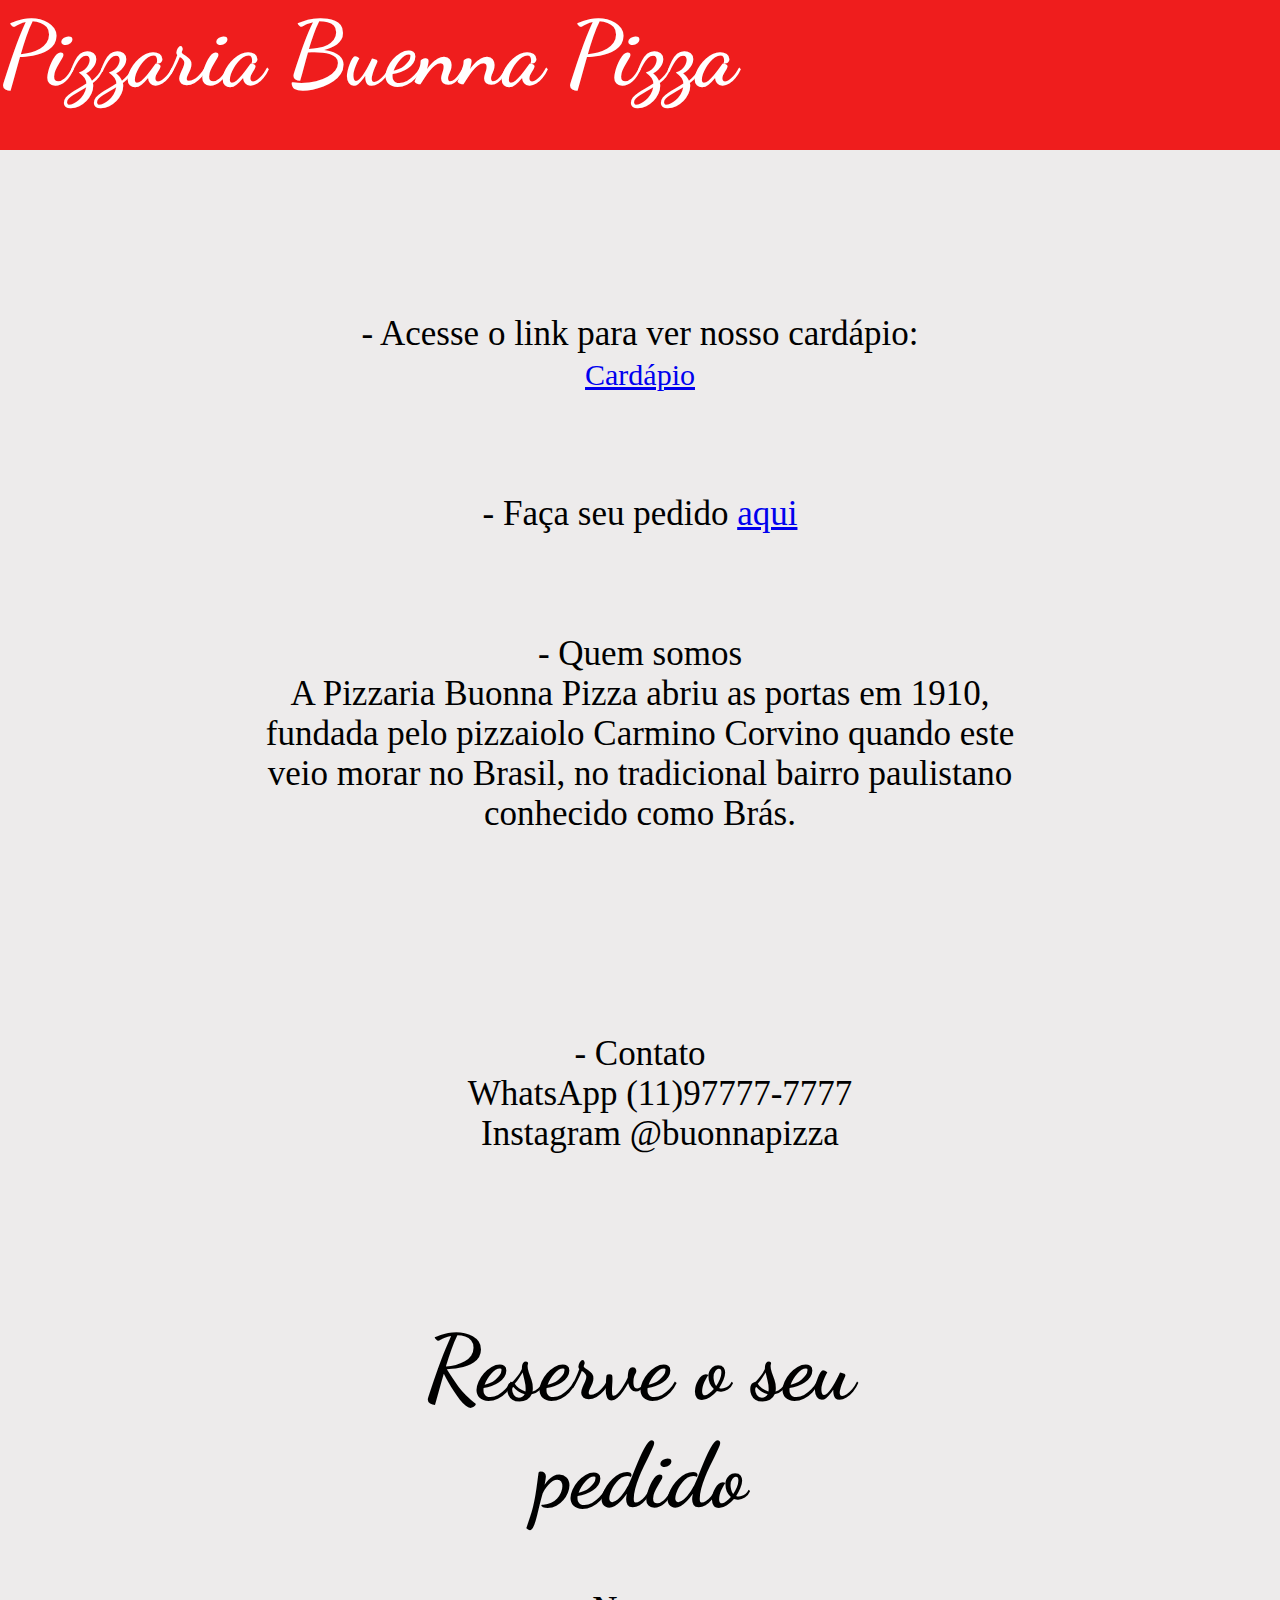
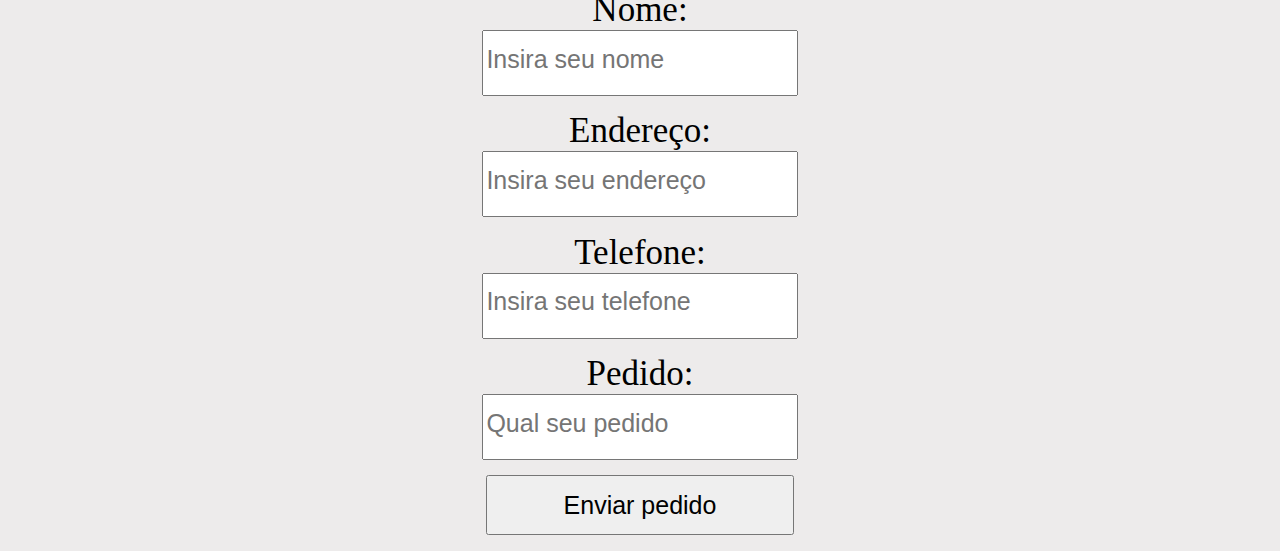
<file: index.html>
<!DOCTYPE html>
<html lang="pt-BR">
<head>
    <meta charset="UTF-8">
    <meta name="viewport" content="width=device-width, initial-scale=1.0">
    <title>Pizzaria Buonna Pizza</title>
    <link rel="stylesheet" href="styles.css">
</head>
<body>
    <div class="head">
        <div><h1>Pizzaria Buenna Pizza</h1></div>
    </div>

<div class="boxInformacoes">
    <div class="informacoes">
        <p> - Acesse o link para ver nosso cardápio: <br><a href="cardapio.html" target="_blank" class="linkCardapio">Cardápio</a></p>
    </div>

    <div class="informacoes">
        <p> - Faça seu pedido <a href="#pedido">aqui</a> <br></p>
    </div>


    <div class="informacoes">- Quem somos
        <p class="paragrafo">A Pizzaria Buonna Pizza abriu as portas em 1910, fundada pelo pizzaiolo Carmino Corvino
        quando este veio morar no Brasil, no tradicional bairro paulistano conhecido como Brás.</p>
    </div>

    <div class="informacoes">
        <p class="informacoes">- Contato</p>
        <ul>
            <li class="contato">WhatsApp (11)97777-7777</li>
            <li class="contato">Instagram @buonnapizza</li>
        </ul>
    </div>

    <form class="formulario">
        <h2 class="subtitulo" id="pedido">Reserve o seu pedido</h2>
        <div class="formularioDivisao">
            <p>Nome:</p>
            <input type="text" placeholder="Insira seu nome">
        </div>
        <div class="formularioDivisao">
            <p>Endereço:</p>
            <input type="text" placeholder="Insira seu endereço">
        </div>
        <div class="formularioDivisao">
            <p>Telefone:</p>
            <input type="tel" placeholder="Insira seu telefone">
        </div>
        <div class="formularioDivisao">
            <p>Pedido:</p>
            <input type="text" placeholder="Qual seu pedido" id="pedido">
        </div>

        <button type="submit">Enviar pedido</button>
    </form>




</div>



</body>
</html>
</file>
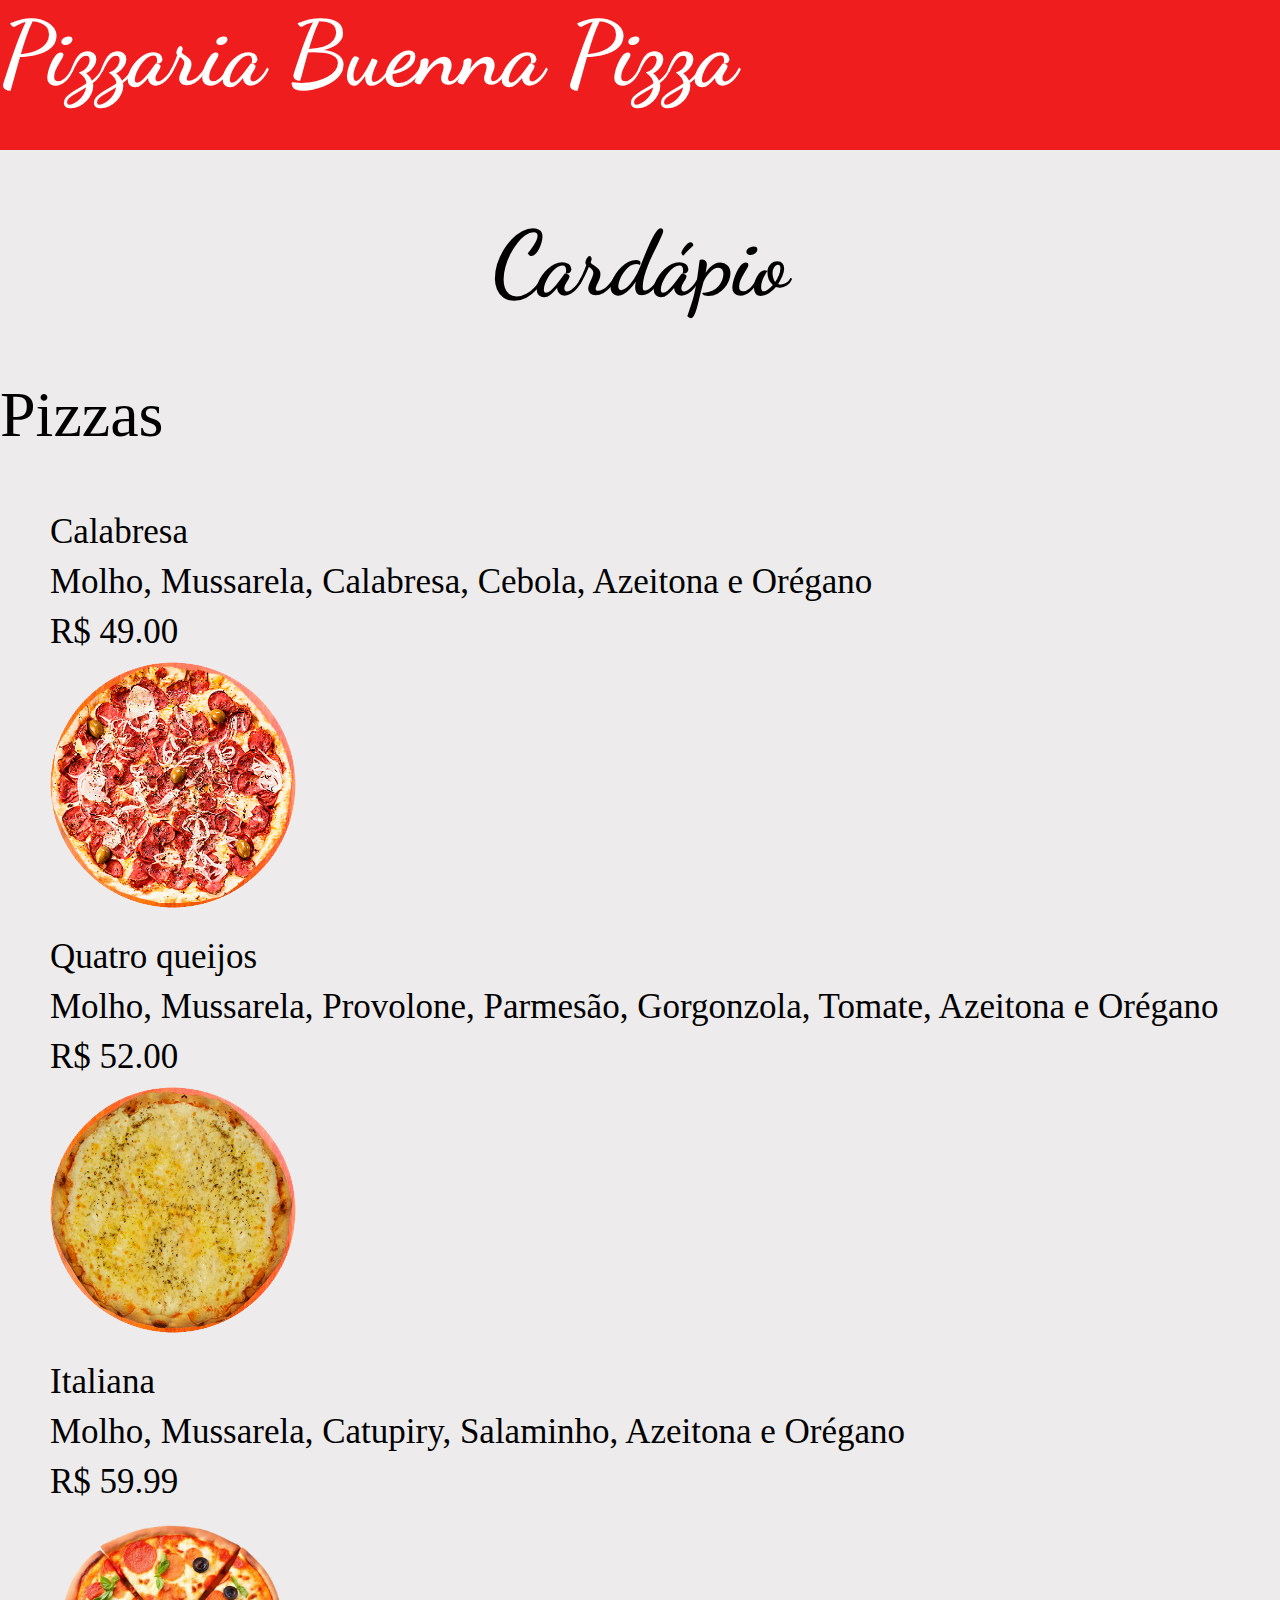
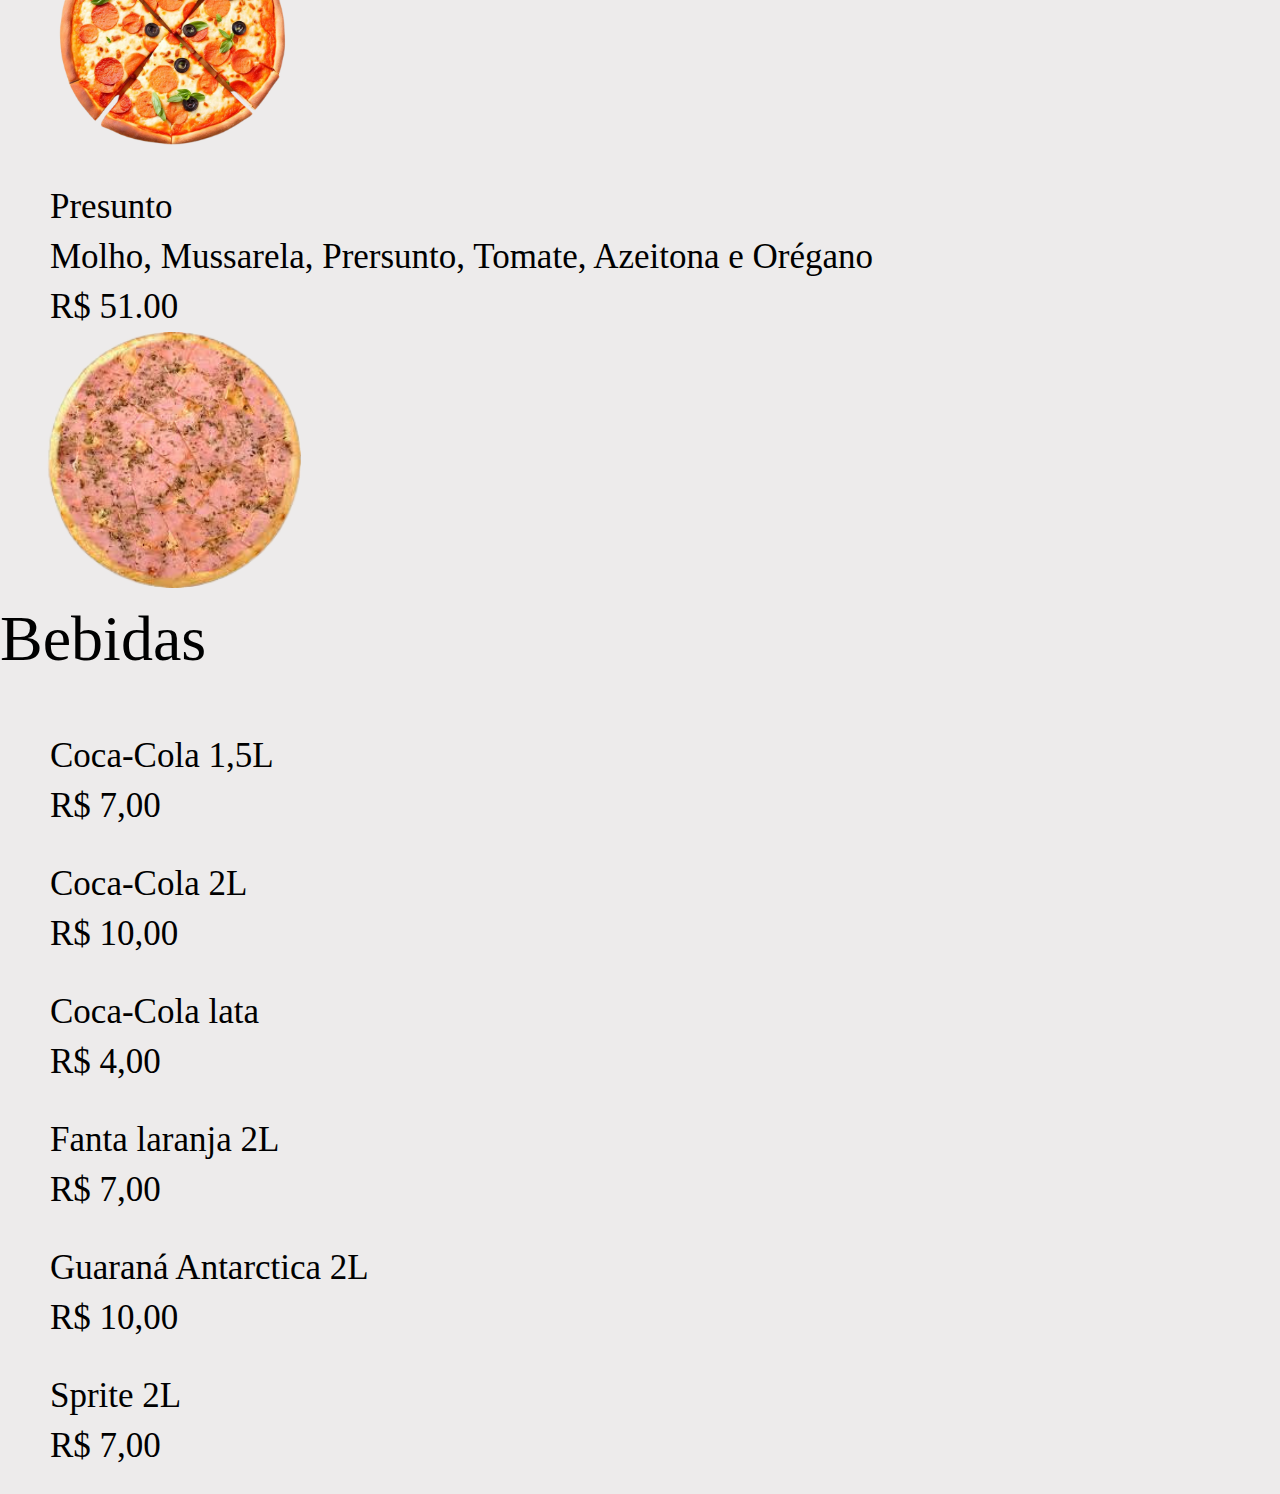
<file: cardapio.html>
<!DOCTYPE html>
<html lang="pt-BR">
<head>
    <meta charset="UTF-8">
    <meta name="viewport" content="width=device-width, initial-scale=1.0">
    <title>Cardápio Buenna Pizza</title>
    <link rel="stylesheet" href="styles.css">
</head>
<body>
    <div class="head">
        <div><h1>Pizzaria Buenna Pizza</h1></div>
    </div>

    <h2>Cardápio</h2>

    <p class="cardapioPizza">Pizzas</p>
    <ul class="pizza">
        <li class="pizzas">
            <p class="info">Calabresa</p>
            <p class="info">Molho, Mussarela, Calabresa, Cebola, Azeitona e Orégano</p>
            <p class="info">R$ 49.00</p>
            <img src="images/pizzaCalabresa.png" alt="pizza de calabresa">
        </li>
        <li class="pizzas">
            <p class="info">Quatro queijos</p>
            <p class="info">Molho, Mussarela, Provolone, Parmesão, Gorgonzola, Tomate, Azeitona e Orégano</p>
            <p class="info">R$ 52.00</p>
            <img src="images/pizzaQuatroQueijos.png" alt="pizza de quatro queijos">
        </li>
        <li class="pizzas">
            <p class="info">Italiana</p>
            <p class="info">Molho, Mussarela, Catupiry, Salaminho, Azeitona e Orégano</p>
            <p class="info">R$ 59.99</p>
            <img src="images/pizzaItaliana.png" alt="pizza italiana">
        </li>
        <li class="pizzas">
            <p class="info">Presunto</p>
            <p class="info">Molho, Mussarela, Prersunto, Tomate, Azeitona e Orégano</p>
            <p class="info">R$ 51.00</p>
            <img src="images/pizzaPresunto.png" alt="pizza de presunto">
            
        </li>
    </ul>


    <p class="cardapioBebida">Bebidas</p>
        <ul class="bebida">
            <li class="bebidas">
                <p class="info">Coca-Cola 1,5L</p>
                <p class="info">R$ 7,00</p>
            </li><br>
            <li class="bebidas">
                <p class="info">Coca-Cola 2L</p>
                <p class="info">R$ 10,00</p>
            </li><br>
            <li class="bebidas">
                <p class="info">Coca-Cola lata</p>
                <p class="info">R$ 4,00</p>
            </li><br>
            <li class="bebidas">
                <p class="info">Fanta laranja 2L</p>
                <p class="info">R$ 7,00</p>
            </li><br>
            <li class="bebidas">
                <p class="info">Guaraná Antarctica 2L</p>
                <p class="info">R$ 10,00</p>
            </li><br>
            <li class="bebidas">
                <p class="info">Sprite 2L</p>
                <p class="info">R$ 7,00</p>
            </li><br>
        </ul>
</body>
</html>
</file>
<file: styles.css>
@import url('https://fonts.googleapis.com/css2?family=Dancing+Script:wght@400..700&family=Sanchez&display=swap');
*{
    margin: 0px;
}

body{
    background-color:rgba(221, 217, 217, 0.534);
}

.head{
    background-color: rgba(239, 10, 10, 0.919);
    height: 150px;
}

h1{
    font-size: 90px;
    color:white;
    font-family: "Dancing Script", cursive;
}

.linkCardapio{
    font-size: 30px;
}

.boxInformacoes{
    width: 60%;
    margin-left: 20%;
    margin-top: 5%;
}

.informacoes, .formulario{
    font-size: 35px;
    text-align: center;
    padding-top: 100px;
}

input,  button{
    width: 40%;
    height: 60px;
    margin-bottom: 2%;
}

::placeholder, button {
    font-size: 25px;
}


/*CARDAPIO*/

h2{
    display: flex;
    align-items: center;
    justify-content: center;
    margin: 60px;
    font-size: 90px;
    font-family: "Dancing Script", cursive;
}

.pizzas, .bebidas, .info{
    color: black;
    font-size: 35px;
    padding: 5px;
}

li{
    list-style-type: none;
}

img{
    width: 20vw;
}
.cardapioPizza, .cardapioBebida{
    font-size: 4em;
    margin-bottom: 50px;
}
</file>
